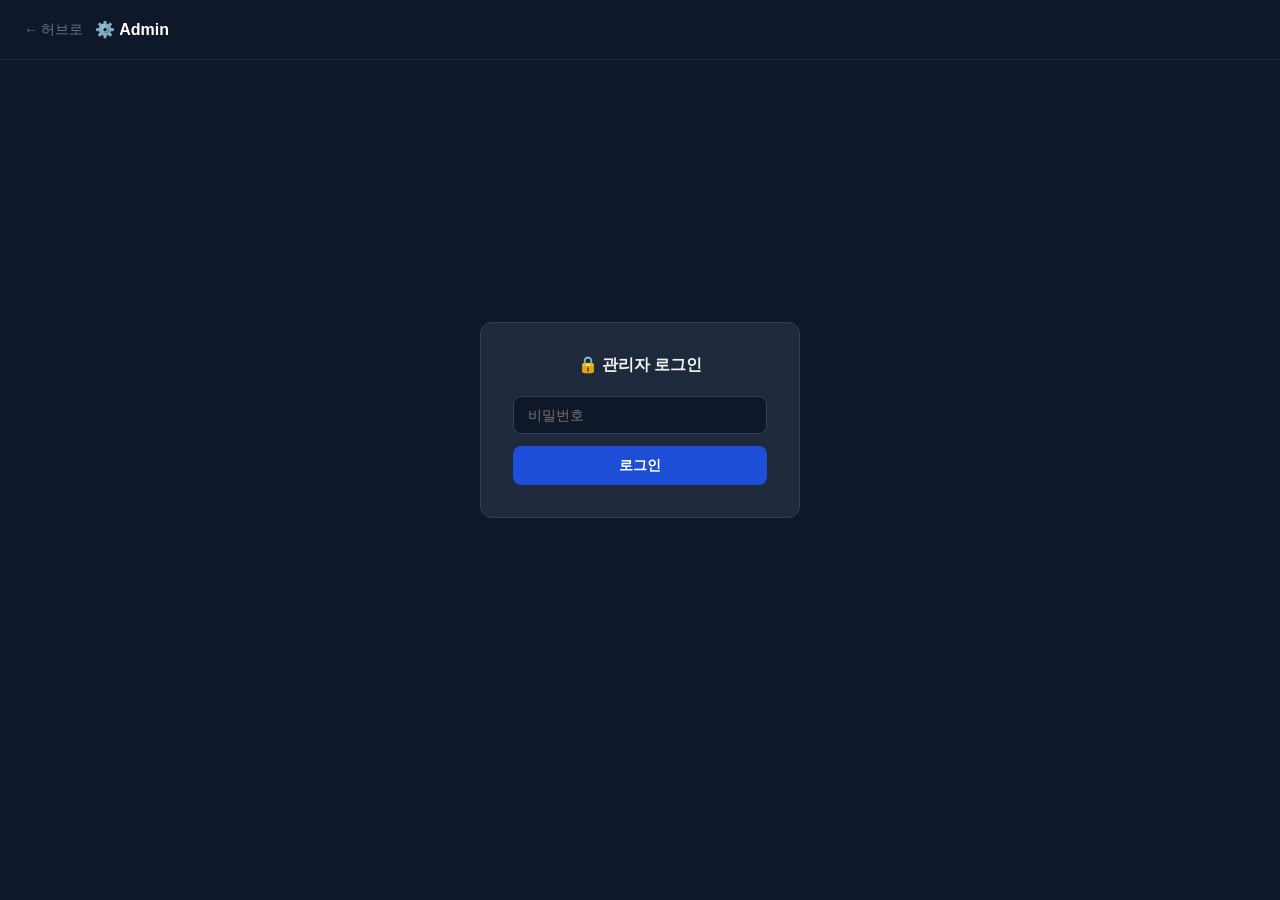
<file: admin.html>
<!DOCTYPE html>
<html lang="ko">
<head>
<meta charset="utf-8"/>
<meta name="viewport" content="width=device-width,initial-scale=1"/>
<meta name="robots" content="noindex,nofollow"/>
<title>BTR Hub — Admin</title>
<style>
*{box-sizing:border-box;margin:0;padding:0}
body{font-family:-apple-system,BlinkMacSystemFont,'Pretendard',sans-serif;background:#0f172a;color:#e2e8f0;min-height:100vh}
.header{padding:20px 24px;border-bottom:1px solid #1e293b;display:flex;align-items:center;gap:12px}
.back{color:#64748b;text-decoration:none;font-size:.85rem}
.back:hover{color:#94a3b8}
h1{font-size:1rem;font-weight:700;color:#fff}

/* 로그인 */
#login-screen{display:flex;align-items:center;justify-content:center;min-height:80vh}
.login-box{background:#1e293b;border:1px solid #334155;border-radius:12px;padding:32px;width:320px;text-align:center}
.login-box h2{font-size:1rem;margin-bottom:20px;color:#f1f5f9}
.login-box input{width:100%;background:#0f172a;border:1px solid #334155;border-radius:8px;padding:10px 14px;color:#f1f5f9;font-size:.9rem;margin-bottom:12px;outline:none}
.login-box input:focus{border-color:#4ade80}
.login-box button{width:100%;background:#1d4ed8;color:#fff;border:none;border-radius:8px;padding:10px;font-size:.9rem;cursor:pointer;font-weight:600}
.login-box button:hover{background:#2563eb}
.login-err{color:#f87171;font-size:.8rem;margin-top:8px;display:none}

/* 어드민 패널 */
#admin-screen{display:none;padding:24px;max-width:720px;margin:0 auto}
.section-title{font-size:.75rem;font-weight:600;color:#64748b;text-transform:uppercase;letter-spacing:.05em;margin:24px 0 12px}
.service-row{background:#1e293b;border:1px solid #334155;border-radius:8px;padding:14px 16px;display:flex;align-items:center;gap:12px;margin-bottom:8px}
.service-icon{font-size:1.2rem;width:28px;text-align:center;flex-shrink:0}
.service-info{flex:1}
.service-name{font-size:.9rem;font-weight:600;color:#f1f5f9}
.service-url{font-size:.72rem;color:#475569;margin-top:2px}
.toggle{position:relative;width:44px;height:24px;flex-shrink:0}
.toggle input{opacity:0;width:0;height:0}
.slider{position:absolute;inset:0;background:#334155;border-radius:99px;cursor:pointer;transition:.2s}
.slider:before{content:'';position:absolute;width:18px;height:18px;left:3px;top:3px;background:#94a3b8;border-radius:50%;transition:.2s}
input:checked+.slider{background:#16a34a}
input:checked+.slider:before{transform:translateX(20px);background:#fff}
.save-btn{width:100%;background:#1d4ed8;color:#fff;border:none;border-radius:8px;padding:12px;font-size:.9rem;cursor:pointer;font-weight:600;margin-top:20px}
.save-btn:hover{background:#2563eb}
.save-btn:disabled{background:#1e3a5f;cursor:not-allowed}
.toast{position:fixed;bottom:24px;left:50%;transform:translateX(-50%);background:#16a34a;color:#fff;padding:10px 20px;border-radius:8px;font-size:.85rem;opacity:0;transition:.3s;pointer-events:none}
.toast.show{opacity:1}
.logout{font-size:.75rem;color:#475569;background:none;border:none;cursor:pointer;margin-left:auto}
.logout:hover{color:#94a3b8}
</style>
</head>
<body>
<div class="header">
  <a href="/" class="back">← 허브로</a>
  <h1>⚙️ Admin</h1>
  <button class="logout" id="logout-btn" style="display:none">로그아웃</button>
</div>

<div id="login-screen">
  <div class="login-box">
    <h2>🔒 관리자 로그인</h2>
    <input type="password" id="pw-input" placeholder="비밀번호" onkeydown="if(event.key==='Enter')doLogin()"/>
    <button onclick="doLogin()">로그인</button>
    <div class="login-err" id="login-err">비밀번호가 틀렸습니다</div>
  </div>
</div>

<div id="admin-screen">
  <div class="section-title">서비스 공개 관리</div>
  <div id="service-list"></div>
  <button class="save-btn" id="save-btn" onclick="saveServices()">💾 저장</button>
</div>

<div class="toast" id="toast">저장됐습니다 ✅</div>

<script>
let services = [];
let adminToken = sessionStorage.getItem('owner_token');

async function doLogin() {
  const pw = document.getElementById('pw-input').value;
  const res = await fetch('/api/admin-login', {
    method: 'POST',
    headers: {'Content-Type':'application/json'},
    body: JSON.stringify({password: pw})
  });
  const d = await res.json();
  if (d.ok) {
    sessionStorage.setItem('owner_token', d.token);
    adminToken = d.token;
    showAdmin();
  } else {
    document.getElementById('login-err').style.display = 'block';
  }
}

async function showAdmin() {
  document.getElementById('login-screen').style.display = 'none';
  document.getElementById('admin-screen').style.display = 'block';
  document.getElementById('logout-btn').style.display = 'block';
  await loadServices();
}

async function loadServices() {
  const res = await fetch('/services.json?t=' + Date.now());
  services = await res.json();
  renderServices();
}

function renderServices() {
  document.getElementById('service-list').innerHTML = services.map((s,i) => `
    <div class="service-row">
      <span class="service-icon">${s.icon}</span>
      <div class="service-info">
        <div class="service-name">${s.name}</div>
        <div class="service-url">${s.url}</div>
      </div>
      <label class="toggle">
        <input type="checkbox" ${s.visible ? 'checked' : ''} onchange="toggle(${i},this.checked)"/>
        <span class="slider"></span>
      </label>
    </div>
  `).join('');
}

function toggle(i, val) { services[i].visible = val; }

async function saveServices() {
  const btn = document.getElementById('save-btn');
  btn.disabled = true; btn.textContent = '저장 중…';
  const res = await fetch('/api/admin-save', {
    method: 'POST',
    headers: {'Content-Type':'application/json', 'X-Admin-Token': adminToken},
    body: JSON.stringify(services)
  });
  btn.disabled = false; btn.textContent = '💾 저장';
  if (res.ok) {
    const t = document.getElementById('toast');
    t.classList.add('show');
    setTimeout(() => t.classList.remove('show'), 2500);
  }
}

document.getElementById('logout-btn').onclick = () => {
  sessionStorage.removeItem('owner_token');
  location.reload();
};

// 자동 로그인 체크
if (adminToken) showAdmin();
</script>
</body>
</html>
</file>
